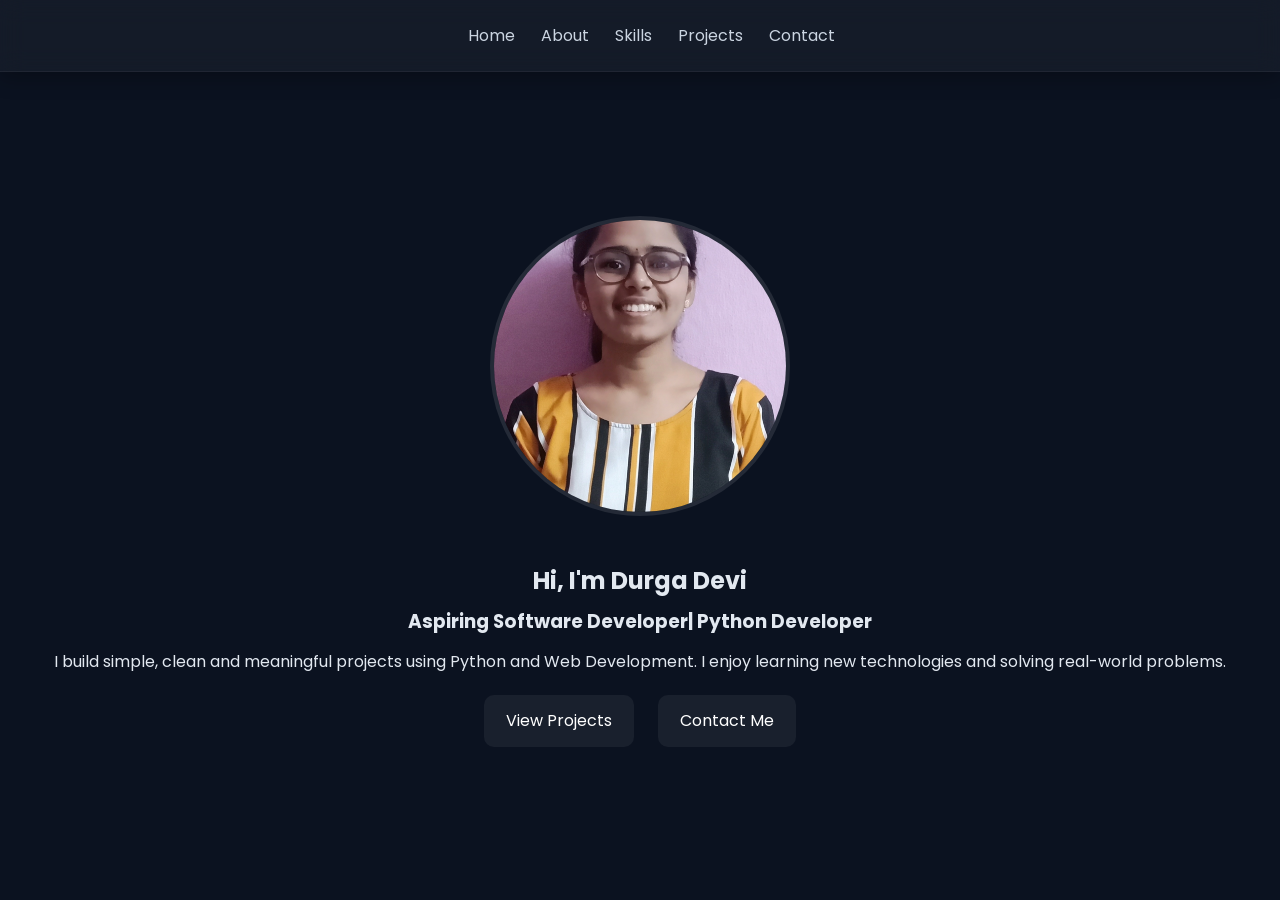
<file: index.html>
<!DOCTYPE html>
<html lang="en">
<head>
    <meta charset="UTF-8">
    <title>Home | Durga Portfolio</title>
    <link rel="stylesheet" href="style.css">
</head>

<body>

<nav class="navbar">
    
    <div>
        <a href="index.html">Home</a>
        <a href="about.html">About</a>
        <a href="skills.html">Skills</a>
        <a href="projects.html">Projects</a>
        <a href="contact.html">Contact</a>
    </div>
</nav>

<section class="hero">

    <img src="profile.jpg" class="profile-pic">

    <h1>Hi, I'm Durga Devi</h1>

    <h3>Aspiring Software Developer| Python Developer</h3>

    <p>
        I build simple, clean and meaningful projects using Python and Web Development.
        I enjoy learning new technologies and solving real-world problems.
    </p>

    <div>
        <a class="btn" href="projects.html">View Projects</a>
        <a class="btn" href="contact.html">Contact Me</a>
    </div>

</section>
</body>
</html>
</file>
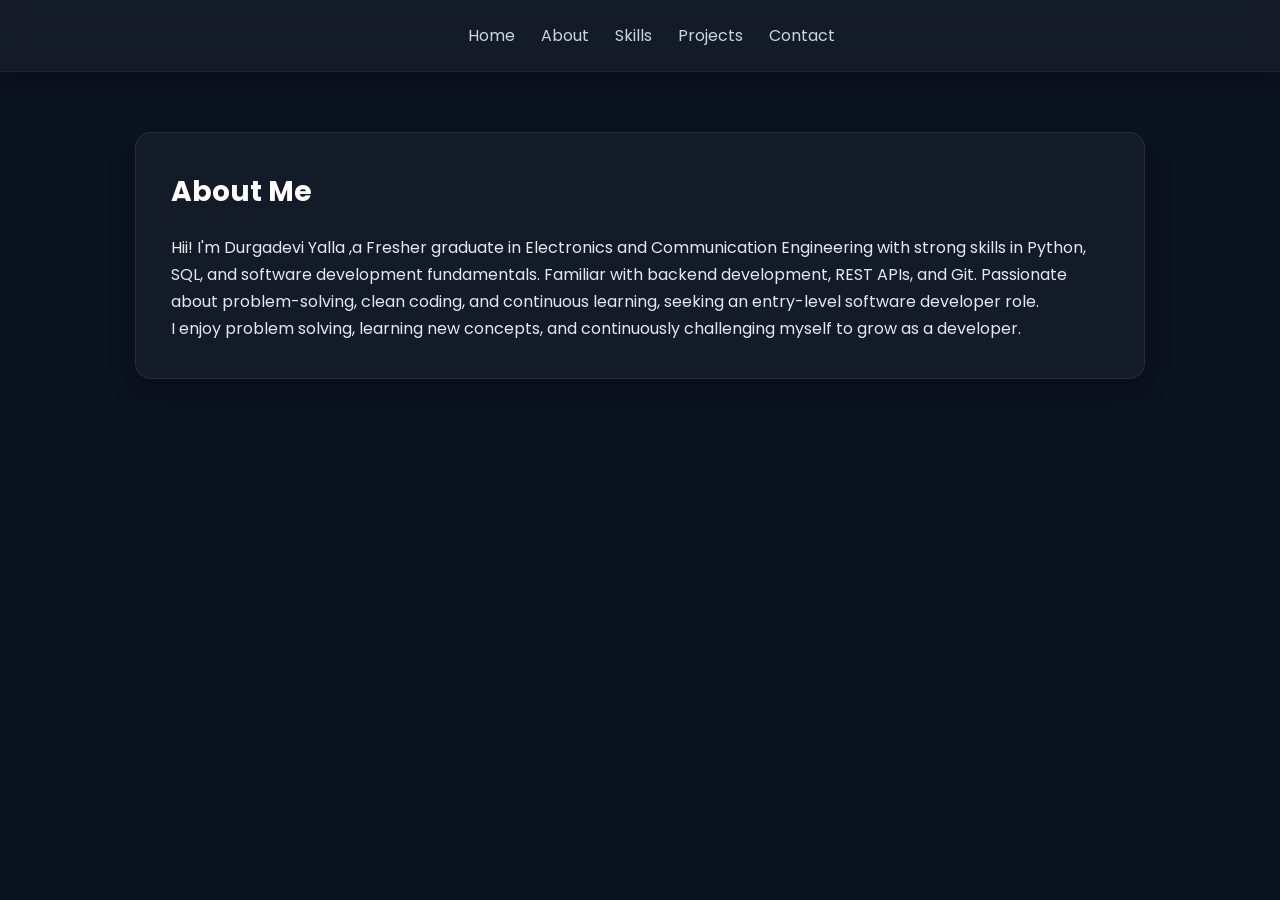
<file: about.html>
<!DOCTYPE html>
<html>
<head>
    <title>About</title>
    <link rel="stylesheet" href="style.css">
</head>

<body>

<nav class="navbar">
   
    <div>
        <a href="index.html">Home</a>
        <a href="about.html">About</a>
        <a href="skills.html">Skills</a>
        <a href="projects.html">Projects</a>
        <a href="contact.html">Contact</a>
    </div>
</nav>

<div class="container">
    <div class="card">
        <h2>About Me</h2>

    <p>
       Hii! I'm Durgadevi Yalla ,a Fresher graduate in Electronics and Communication Engineering with strong skills in Python, SQL, and software development fundamentals. Familiar with backend development, REST APIs, and Git. Passionate about problem-solving, clean coding, and continuous learning, seeking an entry-level software developer role.
    </p>

    <p>
        I enjoy problem solving, learning new concepts, and continuously
        challenging myself to grow as a developer.
    </p>

   

    </div>
</div>

</body>
</html>
</file>
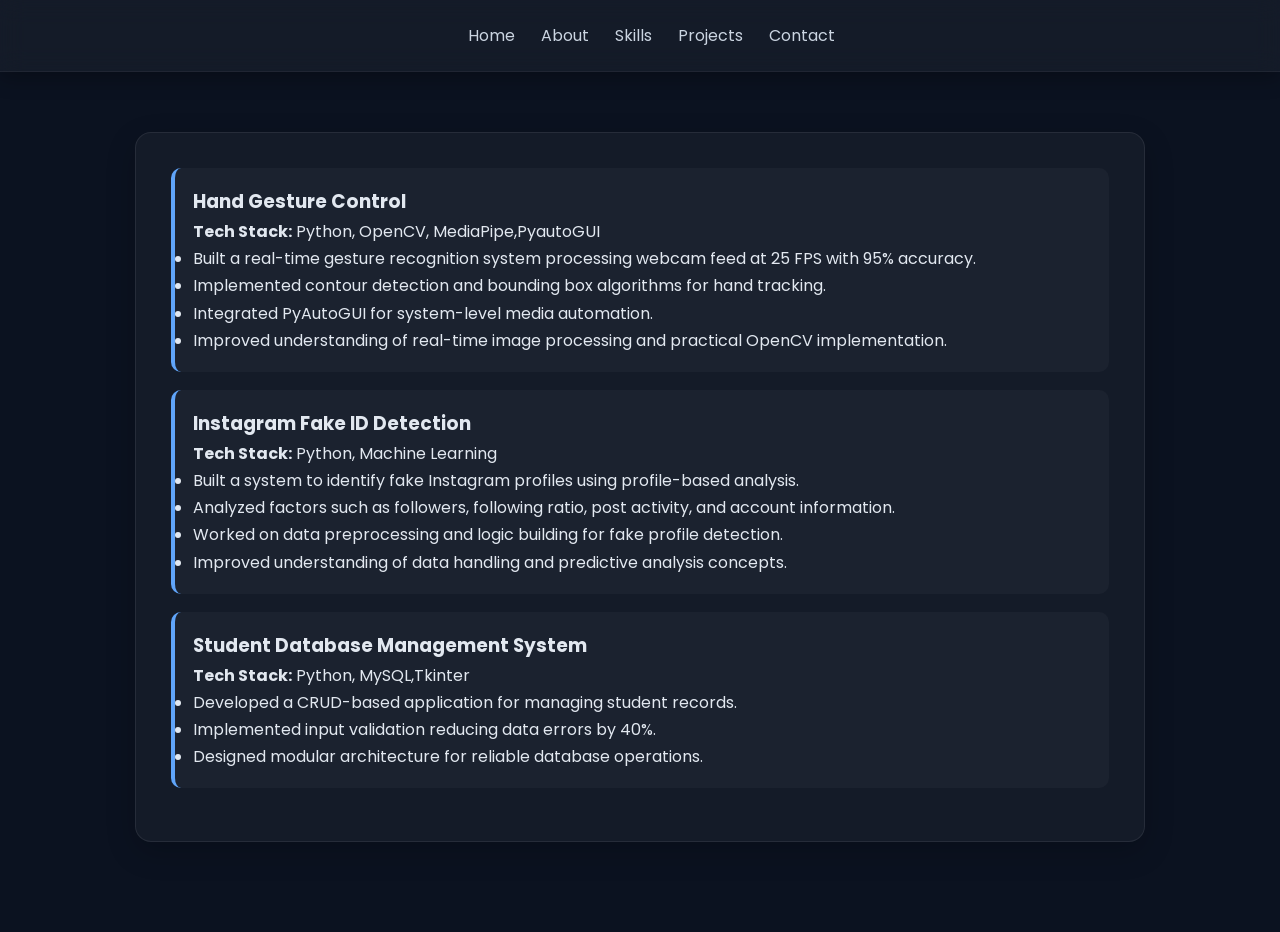
<file: projects.html>
<!DOCTYPE html>
<html>
<head>
    <title>Projects</title>
    <link rel="stylesheet" href="style.css">
</head>

<body>

<nav class="navbar">
    
    <div>
        <a href="index.html">Home</a>
        <a href="about.html">About</a>
        <a href="skills.html">Skills</a>
        <a href="projects.html">Projects</a>
        <a href="contact.html">Contact</a>
    </div>
</nav>

<div class="container">

    <div class="card">
    

        <div class="project">
            <h3>Hand Gesture Control</h3>
             <p><b>Tech Stack:</b> Python, OpenCV, MediaPipe,PyautoGUI</p>
             <ul>
                <li>Built a real-time gesture recognition system processing webcam feed at 25 FPS with 95% accuracy.</li>

               <li>Implemented contour detection and bounding box algorithms for hand tracking.</li>

               <li>Integrated PyAutoGUI for system-level media automation.</li>

                <li>Improved understanding of real-time image processing and practical OpenCV implementation.</li>
            </ul>
         

        </div>

        <div class="project">
            <h3>Instagram Fake ID Detection</h3>

             <p><b>Tech Stack:</b> Python, Machine Learning</p>

            <ul>
                <li>Built a system to identify fake Instagram profiles using profile-based analysis.</li>

                <li>Analyzed factors such as followers, following ratio, post activity, and account information.</li>

                <li>Worked on data preprocessing and logic building for fake profile detection.</li>

                <li>Improved understanding of data handling and predictive analysis concepts.</li>
            </ul>
        </div>
        <div class="project">
            <h3>Student Database Management System</h3>

             <p><b>Tech Stack:</b> Python, MySQL,Tkinter</p>

            <ul>
              <li>Developed a CRUD-based application for managing student records.</li>

              <li>Implemented input validation reducing data errors by 40%.</li>

              <li>Designed modular architecture for reliable database operations.</li>
                
            </ul>
        </div>

    </div>

</div>

</body>
</html>
</file>
<file: style.css>
@import url('https://fonts.googleapis.com/css2?family=Poppins:wght@300;400;500;600&display=swap');

*{
    margin: 0;
    padding: 0;
    box-sizing: border-box;
}

body{
    font-family: 'Poppins', sans-serif;

    background: #0b1220;

    color: #e2e8f0;

    line-height: 1.7;
}

/* NAVBAR */

.navbar{
    display: flex;
    justify-content: center;
    align-items: center;

    padding: 22px 60px;

    background: rgba(255,255,255,0.04);
    backdrop-filter: blur(12px);

    position: sticky;
    top: 0;
    z-index: 1000;

    border-bottom: 1px solid rgba(255,255,255,0.05);
}

.navbar h2{
    font-size: 26px;
    color: white;
}

.navbar a{
    margin-left: 22px;
    text-decoration: none;

    color: #cbd5e1;

    font-size: 16px;

    transition: 0.3s;
}

.navbar a:hover{
    color: #60a5fa;
    transform: translateY(-2px);
}
.navbar{
    box-shadow: 0 5px 20px rgba(0,0,0,0.3);
}


.profile-pic{
    width: 300px;
    height: 300px;

    border-radius: 50%;

    object-fit: cover;

    border: 4px solid rgba(255,255,255,0.1);

    margin-bottom: 25px;

    transition: 0.4s ease;
}


@keyframes float{
    0%{ transform: translateY(0px); }
    50%{ transform: translateY(-10px); }
    100%{ transform: translateY(0px); }
}

/* HERO */

.hero{
    min-height: 92vh;

    display: flex;
    flex-direction: column;

    justify-content: center;
    align-items: center;

    text-align: center;

    gap: 10px;

    padding: 40px;
}
/* HERO TEXT */
.hero h1{
    margin-top: 10px;
}

.hero h3{
    margin-top: -5px;
}

/* BUTTONS */

.btn{
    display: inline-block;

    padding: 12px 22px;

    margin: 10px;

    border-radius: 10px;

    text-decoration: none;

    background: rgba(255,255,255,0.06);

    color: white;

    transition: 0.3s ease;
}

.btn:hover{
    background: #60a5fa;

    color: #0b1220;

    transform: translateY(-3px);
}

/* CONTAINER */

.container{
    max-width: 1050px;

    margin: auto;

    padding: 60px 20px;
}

/* CARD (IMPORTANT FOR SPACIOUS FEEL) */

.card{
    background: rgba(255,255,255,0.04);

    border: 1px solid rgba(255,255,255,0.08);

    border-radius: 16px;

    padding: 35px;

    margin-bottom: 30px;

    transition: 0.4s ease;

    box-shadow: 0 10px 30px rgba(0,0,0,0.2);
}

.card:hover{
    transform: translateY(-10px);

    border-color: rgba(96,165,250,0.4);
}

/* HEADINGS */

.card h2{
    margin-bottom: 18px;

    font-size: 28px;

    color: white;
}

/* PROJECTS */

.project{
    padding: 18px;

    margin-bottom: 18px;

    border-radius: 10px;

    background: rgba(255,255,255,0.03);

    border-left: 4px solid #60a5fa;

    transition: 0.3s;
}
.project:hover{
    transform: translateY(-6px);
    background: rgba(255,255,255,0.06);
}


/* LINKS */

a{
    color: #60a5fa;
}
html{
    scroll-behavior: smooth;
}
/* RESPONSIVE */

@media(max-width:768px){

    .navbar{
        flex-direction: column;
        padding: 20px;
    }

    .navbar a{
        margin: 10px;
    }

    .hero h1{
        font-size: 34px;
    }

    .hero h3{
        font-size: 18px;
    }

    .profile-pic{
        width: 140px;
        height: 140px;
    }

    .card{
        padding: 22px;
    }
}
</file>
